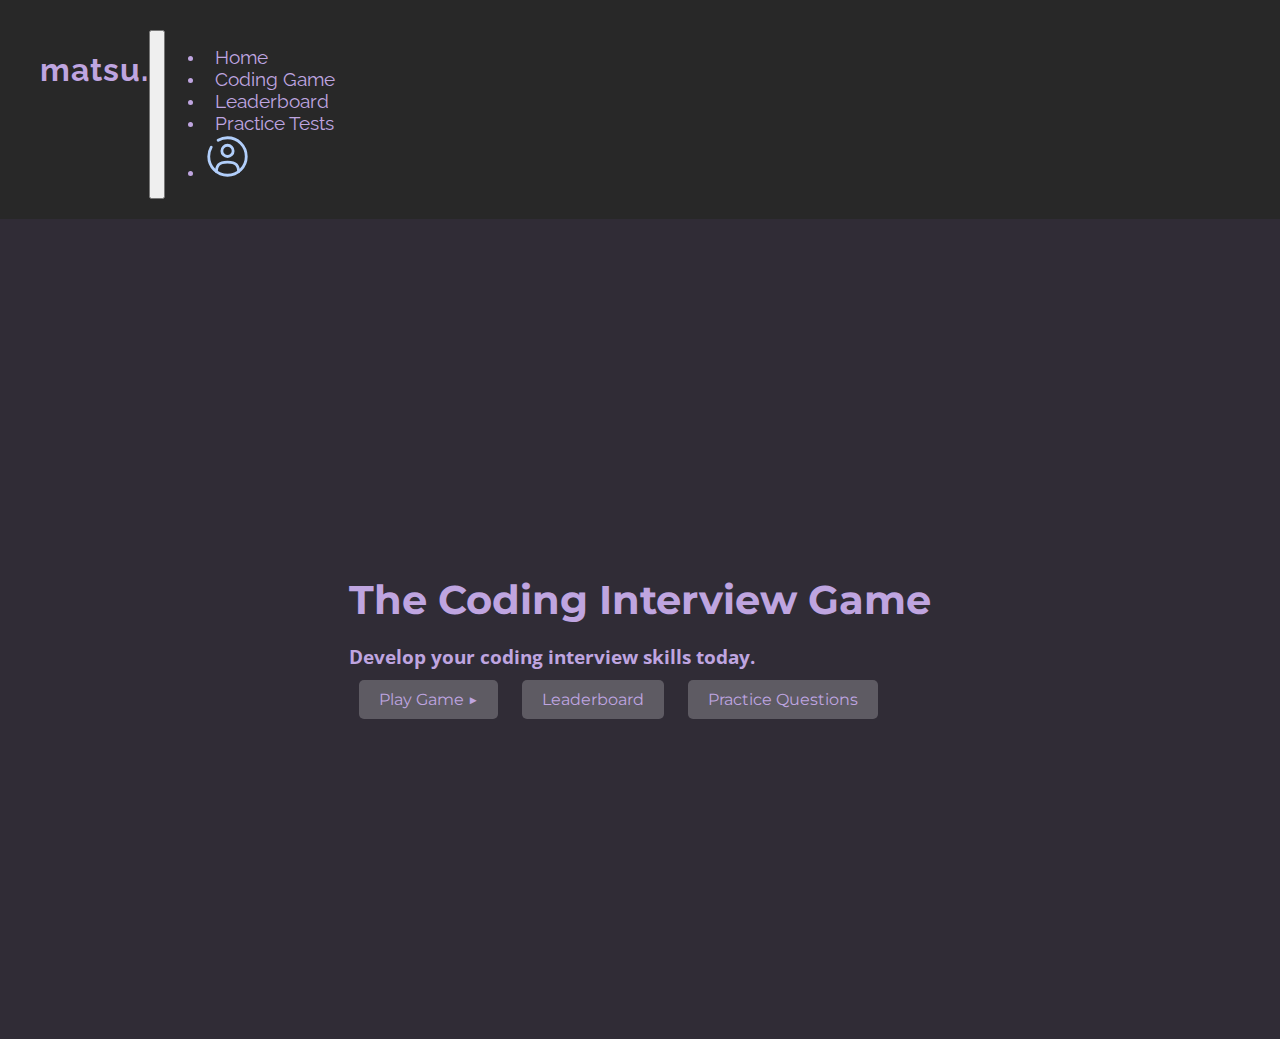
<file: index.html>
<!DOCTYPE html>
<html lang="en">

<head>
    <meta charset="UTF-8">
    <meta name="viewport" content="width=device-width, initial-scale=1.0">
    <link rel="preconnect" href="https://fonts.googleapis.com" />
    <link rel="preconnect" href="https://fonts.gstatic.com" crossorigin />
    <link
        href="https://fonts.googleapis.com/css2?family=Montserrat:ital,wght@0,100..900;1,100..900&family=Open+Sans:ital,wght@0,300..800;1,300..800&family=Raleway:ital,wght@0,100..900;1,100..900&display=swap"
        rel="stylesheet">

    <link href="https://cdn.jsdelivr.net/npm/bootstrap@5.3.2/dist/css/bootstrap.min.css" rel="stylesheet"
        integrity="sha384-T3c6CoIi6uLrA9TneNEoa7RxnatzjcDSCmG1MXxSR1GAsXEV/Dwwykc2MPK8M2HN" crossorigin="anonymous" />
    <link rel="stylesheet" href="./assets/css/index.css" />
    <link rel="stylesheet" href="./assets/css/homepage.css" />

    <title>Coding Interview Practice</title>
</head>

<body>
    <header class="navbar navbar-expand-lg" id="header-container">
        <div class="hg-item1 container-fluid" id="header-grid">
            <h1 style="letter-spacing: 1px">matsu.</h1>
            <button class="navbar-toggler" type="button" data-bs-toggle="collapse" data-bs-target="#navbarNav"
                aria-controls="navbarNav" aria-expanded="false" aria-label="Toggle navigation">
                <span class="navbar-toggler-icon"></span>
            </button>
            <div class="collapse navbar-collapse" id="navbarNav">
                <ul class="navbar-nav">
                    <li class="hg-item2 nav-item"><a class="nav-link" href="./index.html">Home</a></li>
                    <li class="hg-item3 nav-item"><a class="nav-link" href="./game.html">Coding Game</a></li>
                    <li class="hg-item4 nav-item"><a class="nav-link" href="./leaderboard.html">Leaderboard</a></li>
                    <li class="hg-item5 nav-item"><a class="nav-link" href="./practice.html">Practice Tests</a></li>
                    <li class="hg-itme6 nav-item">
                        <a href="#profile"></a>
                        <!-- profile icon (source: SVG Repo) -->
                        <svg width="45px" height="45px" viewBox="0 0 24 24" fill="none"
                            xmlns="http://www.w3.org/2000/svg">
                            <g id="SVGRepo_bgCarrier" stroke-width="0"></g>
                            <g id="SVGRepo_tracerCarrier" stroke-linecap="round" stroke-linejoin="round"
                                stroke="#b2cffb" stroke-width="0.144"></g>
                            <g id="SVGRepo_iconCarrier">
                                <circle cx="12" cy="9" r="3" stroke="#b2cffb" stroke-width="1.5"></circle>
                                <path
                                    d="M17.9691 20C17.81 17.1085 16.9247 15 11.9999 15C7.07521 15 6.18991 17.1085 6.03076 20"
                                    stroke="#b2cffb" stroke-width="1.5" stroke-linecap="round"></path>
                                <path
                                    d="M7 3.33782C8.47087 2.48697 10.1786 2 12 2C17.5228 2 22 6.47715 22 12C22 17.5228 17.5228 22 12 22C6.47715 22 2 17.5228 2 12C2 10.1786 2.48697 8.47087 3.33782 7"
                                    stroke="#b2cffb" stroke-width="1.5" stroke-linecap="round"></path>
                            </g>
                        </svg>
                        </a>
                    </li>
                </ul>
            </div>
        </div>
    </header>

    <main class="container mt-5">
        <section>
            <div class="text-center">
                <h1>The Coding Interview Game</h1>
                <h3>Develop your coding interview skills today.</h3>
                <div class="mt-3">
                    <a href="game.html" class="btn btn-primary">Play Game ▶</a>
                    <a href="leader.html" class="btn btn-secondary">Leaderboard</a>
                    <a href="practice.html" class="btn btn-success">Practice Questions</a>
                </div>
            </div>
        </section>
    </main>

    <script src="./assets/js/script.js"></script>
    <script src="https://cdn.jsdelivr.net/npm/bootstrap@5.3.2/dist/js/bootstrap.bundle.min.js"></script>
</body>

</html>
</file>
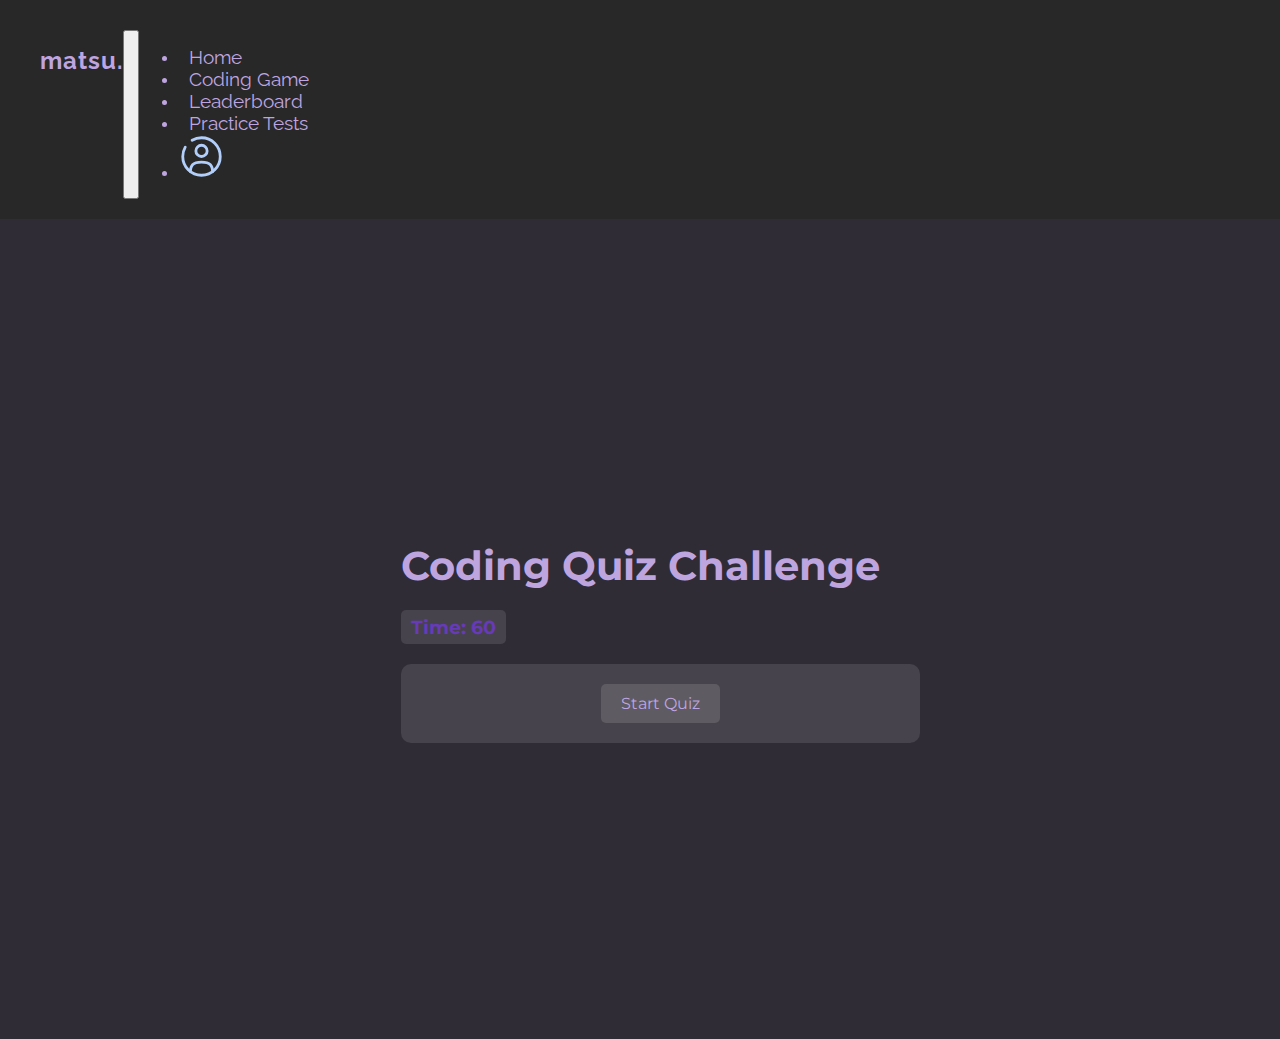
<file: game.html>
<!DOCTYPE html>
<html lang="en">

<head>
    <meta charset="UTF-8">
    <meta name="viewport" content="width=device-width, initial-scale=1.0">
    <link rel="preconnect" href="https://fonts.googleapis.com" />
    <link rel="preconnect" href="https://fonts.gstatic.com" crossorigin />
    <link
        href="https://fonts.googleapis.com/css2?family=Montserrat:ital,wght@0,100..900;1,100..900&family=Open+Sans:ital,wght@0,300..800;1,300..800&family=Raleway:ital,wght@0,100..900;1,100..900&display=swap"
        rel="stylesheet">

    <link href="https://cdn.jsdelivr.net/npm/bootstrap@5.3.2/dist/css/bootstrap.min.css" rel="stylesheet"
        integrity="sha384-T3c6CoIi6uLrA9TneNEoa7RxnatzjcDSCmG1MXxSR1GAsXEV/Dwwykc2MPK8M2HN" crossorigin="anonymous" />
    <link rel="stylesheet" href="./assets/css/index.css" />
    <link rel="stylesheet" href="./assets/css/gamestyle.css" />

    <title>Coding Interview Practice</title>
</head>

<body>
    <header class="navbar navbar-expand-lg" id="header-container">
        <div class="hg-item1 container-fluid" id="header-grid">
            <h1 style="letter-spacing: 1px">matsu.</h1>
            <button class="navbar-toggler" type="button" data-bs-toggle="collapse" data-bs-target="#navbarNav"
                aria-controls="navbarNav" aria-expanded="false" aria-label="Toggle navigation">
                <span class="navbar-toggler-icon"></span>
            </button>
            <div class="collapse navbar-collapse" id="navbarNav">
                <ul class="navbar-nav">
                    <li class="hg-item2 nav-item"><a class="nav-link" href="./index.html">Home</a></li>
                    <li class="hg-item3 nav-item"><a class="nav-link" href="./game.html">Coding Game</a></li>
                    <li class="hg-item4 nav-item"><a class="nav-link" href="./leaderboard.html">Leaderboard</a></li>
                    <li class="hg-item5 nav-item"><a class="nav-link" href="./practice.html">Practice Tests</a></li>
                    <li class="hg-itme6 nav-item">
                        <a href="#profile"></a>
                        <!-- profile icon (source: SVG Repo) -->
                        <svg width="45px" height="45px" viewBox="0 0 24 24" fill="none"
                            xmlns="http://www.w3.org/2000/svg">
                            <g id="SVGRepo_bgCarrier" stroke-width="0"></g>
                            <g id="SVGRepo_tracerCarrier" stroke-linecap="round" stroke-linejoin="round"
                                stroke="#b2cffb" stroke-width="0.144"></g>
                            <g id="SVGRepo_iconCarrier">
                                <circle cx="12" cy="9" r="3" stroke="#b2cffb" stroke-width="1.5"></circle>
                                <path
                                    d="M17.9691 20C17.81 17.1085 16.9247 15 11.9999 15C7.07521 15 6.18991 17.1085 6.03076 20"
                                    stroke="#b2cffb" stroke-width="1.5" stroke-linecap="round"></path>
                                <path
                                    d="M7 3.33782C8.47087 2.48697 10.1786 2 12 2C17.5228 2 22 6.47715 22 12C22 17.5228 17.5228 22 12 22C6.47715 22 2 17.5228 2 12C2 10.1786 2.48697 8.47087 3.33782 7"
                                    stroke="#b2cffb" stroke-width="1.5" stroke-linecap="round"></path>
                            </g>
                        </svg>
                        </a>
                    </li>
                </ul>
            </div>
        </div>
    </header>

    <main class="container mt-5">
        <section class="text-center">
            <h1>Coding Quiz Challenge</h1>
            <div id="timer">Time: <span id="time"></span></div>
            <div id="quiz-container" class="d-flex justify-content-center">
                <button id="start-quiz" class="btn btn-primary">Start Quiz</button>
                <!-- Questions will be dynamically inserted here -->
            </div>
        </section>
    </main>

    <script src="./assets/js/game.js"></script>
    <script src="https://cdn.jsdelivr.net/npm/bootstrap@5.3.2/dist/js/bootstrap.bundle.min.js"></script>
</body>

</html>
</file>
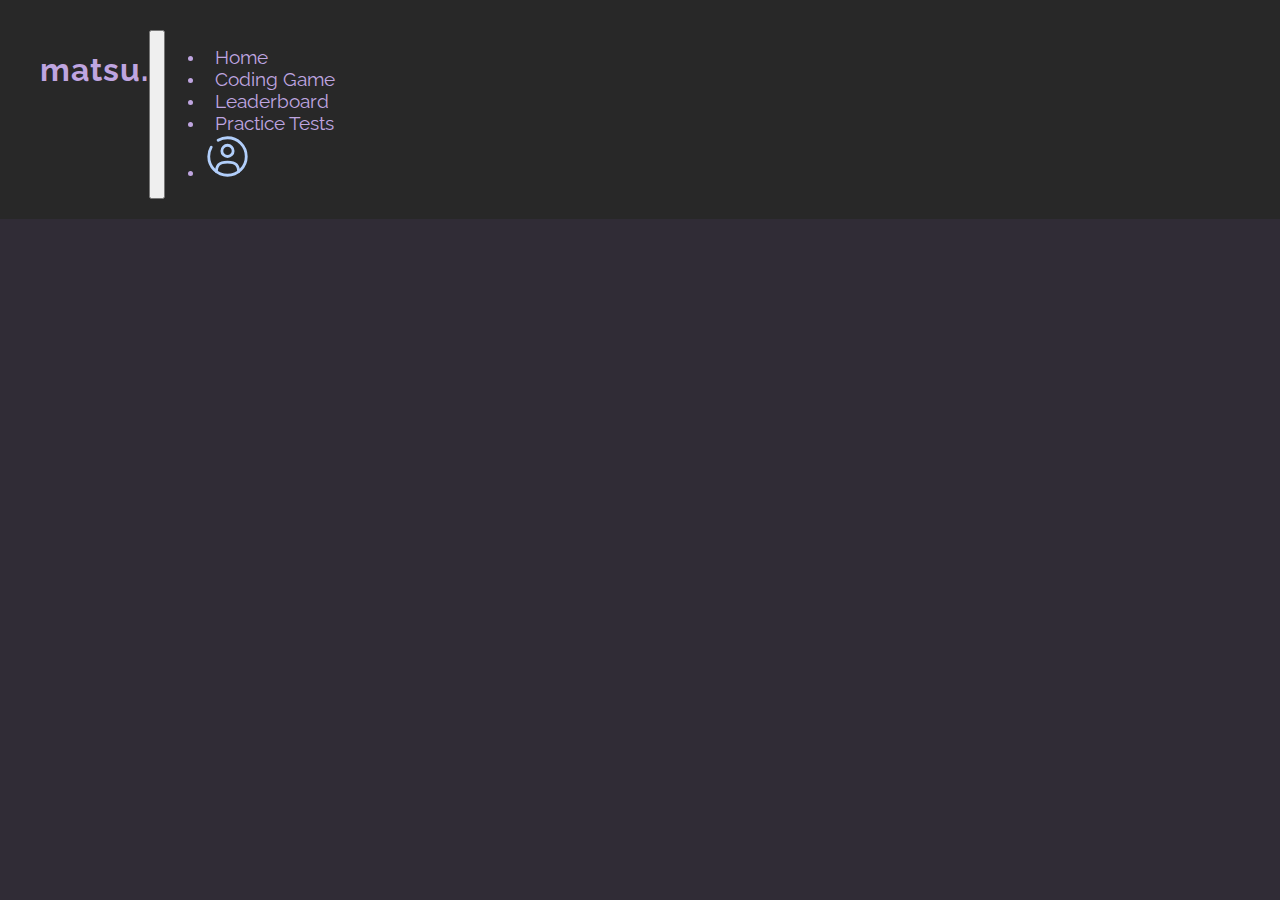
<file: leaderboard.html>
<!DOCTYPE html>
<html lang="en">

<head>
    <meta charset="UTF-8">
    <meta name="viewport" content="width=device-width, initial-scale=1.0">
    <link rel="preconnect" href="https://fonts.googleapis.com" />
    <link rel="preconnect" href="https://fonts.gstatic.com" crossorigin />
    <link
        href="https://fonts.googleapis.com/css2?family=Montserrat:ital,wght@0,100..900;1,100..900&family=Open+Sans:ital,wght@0,300..800;1,300..800&family=Raleway:ital,wght@0,100..900;1,100..900&display=swap"
        rel="stylesheet">

    <link href="https://cdn.jsdelivr.net/npm/bootstrap@5.3.2/dist/css/bootstrap.min.css" rel="stylesheet"
        integrity="sha384-T3c6CoIi6uLrA9TneNEoa7RxnatzjcDSCmG1MXxSR1GAsXEV/Dwwykc2MPK8M2HN" crossorigin="anonymous" />
    <link rel="stylesheet" href="./assets/css/index.css" />
    <link rel="stylesheet" href="./assets/css/leaderstyle.css" />

    <title>Coding Interview Practice</title>
</head>

<body>
    <header class="navbar navbar-expand-lg" id="header-container">
        <div class="hg-item1 container-fluid" id="header-grid">
            <h1 style="letter-spacing: 1px">matsu.</h1>
            <button class="navbar-toggler" type="button" data-bs-toggle="collapse" data-bs-target="#navbarNav"
                aria-controls="navbarNav" aria-expanded="false" aria-label="Toggle navigation">
                <span class="navbar-toggler-icon"></span>
            </button>
            <div class="collapse navbar-collapse" id="navbarNav">
                <ul class="navbar-nav">
                    <li class="hg-item2 nav-item"><a class="nav-link" href="./index.html">Home</a></li>
                    <li class="hg-item3 nav-item"><a class="nav-link" href="./game.html">Coding Game</a></li>
                    <li class="hg-item4 nav-item"><a class="nav-link" href="./leaderboard.html">Leaderboard</a></li>
                    <li class="hg-item5 nav-item"><a class="nav-link" href="./practice.html">Practice Tests</a></li>
                    <li class="hg-itme6 nav-item">
                        <a href="#profile"></a>
                        <!-- profile icon (source: SVG Repo) -->
                        <svg width="45px" height="45px" viewBox="0 0 24 24" fill="none"
                            xmlns="http://www.w3.org/2000/svg">
                            <g id="SVGRepo_bgCarrier" stroke-width="0"></g>
                            <g id="SVGRepo_tracerCarrier" stroke-linecap="round" stroke-linejoin="round"
                                stroke="#b2cffb" stroke-width="0.144"></g>
                            <g id="SVGRepo_iconCarrier">
                                <circle cx="12" cy="9" r="3" stroke="#b2cffb" stroke-width="1.5"></circle>
                                <path
                                    d="M17.9691 20C17.81 17.1085 16.9247 15 11.9999 15C7.07521 15 6.18991 17.1085 6.03076 20"
                                    stroke="#b2cffb" stroke-width="1.5" stroke-linecap="round"></path>
                                <path
                                    d="M7 3.33782C8.47087 2.48697 10.1786 2 12 2C17.5228 2 22 6.47715 22 12C22 17.5228 17.5228 22 12 22C6.47715 22 2 17.5228 2 12C2 10.1786 2.48697 8.47087 3.33782 7"
                                    stroke="#b2cffb" stroke-width="1.5" stroke-linecap="round"></path>
                            </g>
                        </svg>
                        </a>
                    </li>
                </ul>
            </div>
        </div>
    </header>


</body>

</html>
</file>
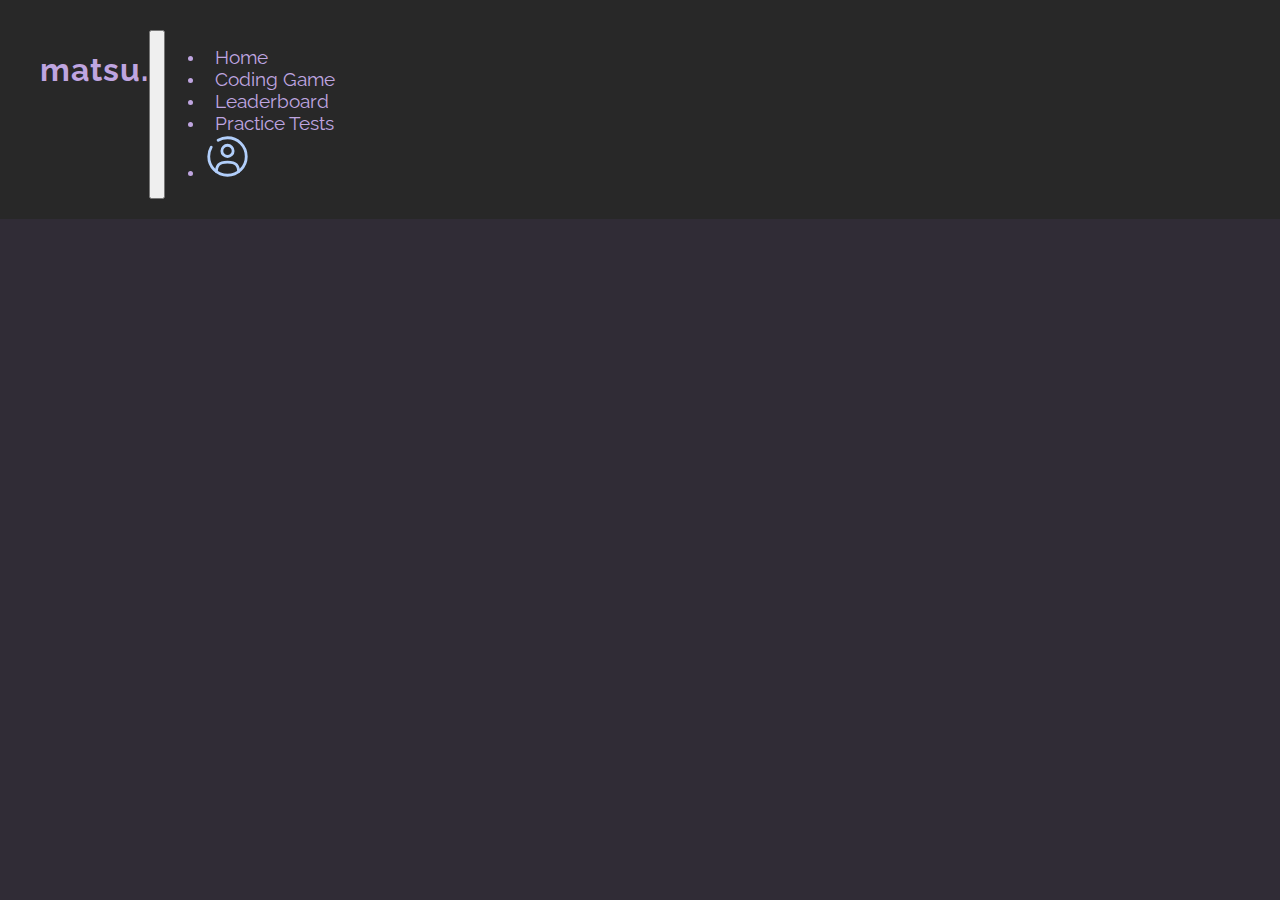
<file: practice.html>
<!DOCTYPE html>
<html lang="en">

<head>
    <meta charset="UTF-8">
    <meta name="viewport" content="width=device-width, initial-scale=1.0">
    <link rel="preconnect" href="https://fonts.googleapis.com" />
    <link rel="preconnect" href="https://fonts.gstatic.com" crossorigin />
    <link
        href="https://fonts.googleapis.com/css2?family=Montserrat:ital,wght@0,100..900;1,100..900&family=Open+Sans:ital,wght@0,300..800;1,300..800&family=Raleway:ital,wght@0,100..900;1,100..900&display=swap"
        rel="stylesheet">

    <link href="https://cdn.jsdelivr.net/npm/bootstrap@5.3.2/dist/css/bootstrap.min.css" rel="stylesheet"
        integrity="sha384-T3c6CoIi6uLrA9TneNEoa7RxnatzjcDSCmG1MXxSR1GAsXEV/Dwwykc2MPK8M2HN" crossorigin="anonymous" />
    <link rel="stylesheet" href="./assets/css/index.css" />
    <link rel="stylesheet" href="./assets/css/practicestyle.css" />

    <title>Coding Interview Practice</title>
</head>

<body>
    <header class="navbar navbar-expand-lg" id="header-container">
        <div class="hg-item1 container-fluid" id="header-grid">
            <h1 style="letter-spacing: 1px">matsu.</h1>
            <button class="navbar-toggler" type="button" data-bs-toggle="collapse" data-bs-target="#navbarNav"
                aria-controls="navbarNav" aria-expanded="false" aria-label="Toggle navigation">
                <span class="navbar-toggler-icon"></span>
            </button>
            <div class="collapse navbar-collapse" id="navbarNav">
                <ul class="navbar-nav">
                    <li class="hg-item2 nav-item"><a class="nav-link" href="./index.html">Home</a></li>
                    <li class="hg-item3 nav-item"><a class="nav-link" href="./game.html">Coding Game</a></li>
                    <li class="hg-item4 nav-item"><a class="nav-link" href="./leaderboard.html">Leaderboard</a></li>
                    <li class="hg-item5 nav-item"><a class="nav-link" href="./practice.html">Practice Tests</a></li>
                    <li class="hg-itme6 nav-item">
                        <a href="#profile"></a>
                        <!-- profile icon (source: SVG Repo) -->
                        <svg width="45px" height="45px" viewBox="0 0 24 24" fill="none"
                            xmlns="http://www.w3.org/2000/svg">
                            <g id="SVGRepo_bgCarrier" stroke-width="0"></g>
                            <g id="SVGRepo_tracerCarrier" stroke-linecap="round" stroke-linejoin="round"
                                stroke="#b2cffb" stroke-width="0.144"></g>
                            <g id="SVGRepo_iconCarrier">
                                <circle cx="12" cy="9" r="3" stroke="#b2cffb" stroke-width="1.5"></circle>
                                <path
                                    d="M17.9691 20C17.81 17.1085 16.9247 15 11.9999 15C7.07521 15 6.18991 17.1085 6.03076 20"
                                    stroke="#b2cffb" stroke-width="1.5" stroke-linecap="round"></path>
                                <path
                                    d="M7 3.33782C8.47087 2.48697 10.1786 2 12 2C17.5228 2 22 6.47715 22 12C22 17.5228 17.5228 22 12 22C6.47715 22 2 17.5228 2 12C2 10.1786 2.48697 8.47087 3.33782 7"
                                    stroke="#b2cffb" stroke-width="1.5" stroke-linecap="round"></path>
                            </g>
                        </svg>
                        </a>
                    </li>
                </ul>
            </div>
        </div>
    </header>


</body>

</html>
</file>
<file: assets/css/index.css>
:root {
    /* CSS DARK THEME PRIMARY COLORS */
    --color-primary-100: #673ab7;
    --color-primary-200: #7a4fbf;
    --color-primary-300: #8c64c8;
    --color-primary-400: #9d79d0;
    --color-primary-500: #ae8fd8;
    --color-primary-600: #bfa5e0;
    /** CSS DARK THEME SURFACE COLORS */
    --color-surface-100: #121212;
    --color-surface-200: #282828;
    --color-surface-300: #3f3f3f;
    --color-surface-400: #575757;
    --color-surface-500: #717171;
    --color-surface-600: #8b8b8b;
    /** CSS DARK THEME MIXED SURFACE COLORS */
    --color-surface-mixed-100: #1b1721;
    --color-surface-mixed-200: #302c36;
    --color-surface-mixed-300: #46434c;
    --color-surface-mixed-400: #5e5b63;
    --color-surface-mixed-500: #77747b;
    --color-surface-mixed-600: #908e94;
}

body {
    background-color: var(--color-surface-mixed-200);
    color: var(--color-primary-600);
    font-family: 'Open Sans', sans-serif;
    margin: 0;
    padding: 0;
    box-sizing: border-box;
}

/* Header */
header {
    font-family: 'Raleway', sans-serif;
    padding: 10px 0;
    background-color: var(--color-surface-mixed-100);
}

/* Header styles */
header.navbar {
    font-family: 'Raleway', sans-serif;
    padding: 10px 0;
    background-color: var(--color-surface-200);
}

/* Increased specificity for Bootstrap's navbar-brand and nav-link */
header.navbar .navbar-brand #header-grid h1 {
    font-weight: 700;
    font-size: 1.5em;
}

header.navbar .navbar-nav .nav-link {
    font-weight: 400;
    font-size: 1.2em;
    color: var(--color-primary-600) !important; /* Ensuring override */
    padding: 5px 10px;
    border-radius: 5px;
    transition: background-color 0.3s, color 0.3s; /* Transition for color and background */
}

/* Direct SVG styling within nav link */
header.navbar .navbar-nav .nav-link svg {
    fill: var(--color-primary-600) !important; /* SVG fill color */
    transition: fill 0.3s; /* Transition for SVG fill */
}

/* Hover effects */
header.navbar .navbar-nav .nav-link:hover,
header.navbar .navbar-nav .nav-link:focus {
    color: var(--color-primary-300) !important;
    background-color: var(--color-surface-300);
}

/* Hover effects specifically for SVG */
header.navbar .navbar-nav .nav-link:hover svg,
header.navbar .navbar-nav .nav-link:focus svg {
    fill: var(--color-primary-300) !important; /* Fill color change on hover/focus */
}

#header-container {
    margin: auto auto;
    width: 100%;
}

#header-grid {
    display: grid;
    grid-template-columns: 1fr repeat(5, max-content);
    padding: 20px 40px 10px;
}

.hg-item1 {
    grid-column: 1 / span 1;
    place-self: center start;
}

.hg-item1 h1 {
    color: var(--color-mixed-100);
}

a {
    color: var(--color-primary-500);
    text-decoration: none;
}

a:hover {
    color: var(--color-primary-400);
}

/* Main Content */
main {
    display: flex;
    justify-content: center;
    align-items: center;
    height: calc(100vh - 80px);
}

main h1 {
    font-family: 'Montserrat', sans-serif;
    font-size: 2.5em;
    margin-bottom: 20px;
}
</file>
<file: assets/css/homepage.css>
/* Buttons */
.btn {
    border: none;
    padding: 10px 20px;
    font-size: 1em;
    font-family: 'Montserrat', sans-serif;
    border-radius: 5px;
    cursor: pointer;
    transition: background-color 0.3s;
    margin: 0 10px;
    color: var(--color-primary-600);
    background-color: var(--color-surface-mixed-400);
}

.btn:hover {
    color: var(--color-surface-mixed-100);
    background-color: var(--color-surface-mixed-600);
}

.btn:active {
    background-color: var(--color-surface-mixed-600);
}

#header-div {
    background-color: var(--color-surface-200);
}

#header-div h1 {
    font-size: 2em;
}

#play, #leader, #practice {
    background-color: var(--color-primary-300);
    border: none;
    color: white;
    padding: 10px 20px;
    margin: 5px;
    border-radius: 5px;
    cursor: pointer;
}

#play:hover, #leader:hover, #practice:hover {
    background-color: var(--color-primary-400);
}
</file>
<file: assets/css/gamestyle.css>
/* General Styles */
header h1 {
    font-weight: 700;
    font-size: 1.5em;
    color: var(--color-primary-500);
}

header a {
    font-weight: 400;
    font-size: 1.2em;
    color: var(--color-primary-400);
}

header a:hover {
    color: var(--color-primary-300);
}

/* Main Content */
main {
    display: flex;
    justify-content: center;
    align-items: center;
    height: calc(100vh - 80px);
}

/* Buttons */
.btn {
    border: none;
    padding: 10px 20px;
    font-size: 1em;
    font-family: 'Montserrat', sans-serif;
    border-radius: 5px;
    cursor: pointer;
    transition: background-color 0.3s;
    margin: 0 10px;
    color: var(--color-primary-600);
    background-color: var(--color-surface-mixed-400);
}

.btn:hover {
    color: var(--color-surface-mixed-100);
    background-color: var(--color-surface-mixed-600);
}

.btn:active {
    background-color: var(--color-surface-mixed-600);
}

#timer {
    color: var(--color-primary-100);
    font-weight: bold;
    font-family: 'Montserrat', sans-serif;
    background-color: var(--color-surface-mixed-300);
    padding: 5px 10px;
    border-radius: 5px;
    display: inline-block;
    margin-bottom: 20px;
    font-size: 1.2em;
}

#quiz-container {
    background-color: var(--color-surface-mixed-300);
    padding: 20px;
    border-radius: 10px;
    text-align: center;
    width: 100%;
    max-width: 600px;
}

#quiz-container h1 {
    font-family: 'Montserrat', sans-serif;
    color: var(--color-primary-500);
    font-size: 2em;
    margin-bottom: 20px;
}

.card-body button {
    background-color: var(--color-primary-300);
    color: white;
    width: 100%;
    margin-top: 10px;
}

.card-body button:hover {
    background-color: var(--color-primary-400);
}

.choice {
    background-color: var(--color-primary-300);
    border: none;
    color: white;
    padding: 10px;
    margin: 5px;
    border-radius: 5px;
    cursor: pointer;
}

.choice:hover {
    background-color: var(--color-primary-400);
}

/* Score Form */
#score-form {
    display: flex;
    flex-direction: column;
    align-items: center;
    margin-top: 20px;
}

#score-form input {
    padding: 10px;
    margin-bottom: 10px;
    border-radius: 5px;
    border: 1px solid var(--color-primary-300);
    background-color: var(--color-surface-200);
    color: var(--color-primary-500);
}

#score-form button {
    background-color: var(--color-primary-300);
    color: white;
    border: none;
    padding: 10px 20px;
    cursor: pointer;
    border-radius: 5px;
    font-size: 1em;
}

#score-form button:hover {
    background-color: var(--color-primary-400);
}
</file>
<file: assets/css/leaderstyle.css>
#leaderboard {
    background-color: var(--color-surface-mixed-200);
    padding: 20px;
    border-radius: 10px;
}

.leader-entry {
    color: var(--color-primary-500);
    border-bottom: 1px solid var(--color-primary-400);
    padding: 5px;
}
</file>
<file: assets/css/practicestyle.css>
#practice-container {
    background-color: var(--color-surface-mixed-300);
    padding: 20px;
    border-radius: 10px;
}

.question {
    color: var(--color-primary-600);
}

.answer {
    background-color: var(--color-primary-300);
    border: none;
    color: white;
    padding: 10px;
    margin: 5px;
    border-radius: 5px;
    cursor: pointer;
}

.answer:hover {
    background-color: var(--color-primary-400);
}
</file>
